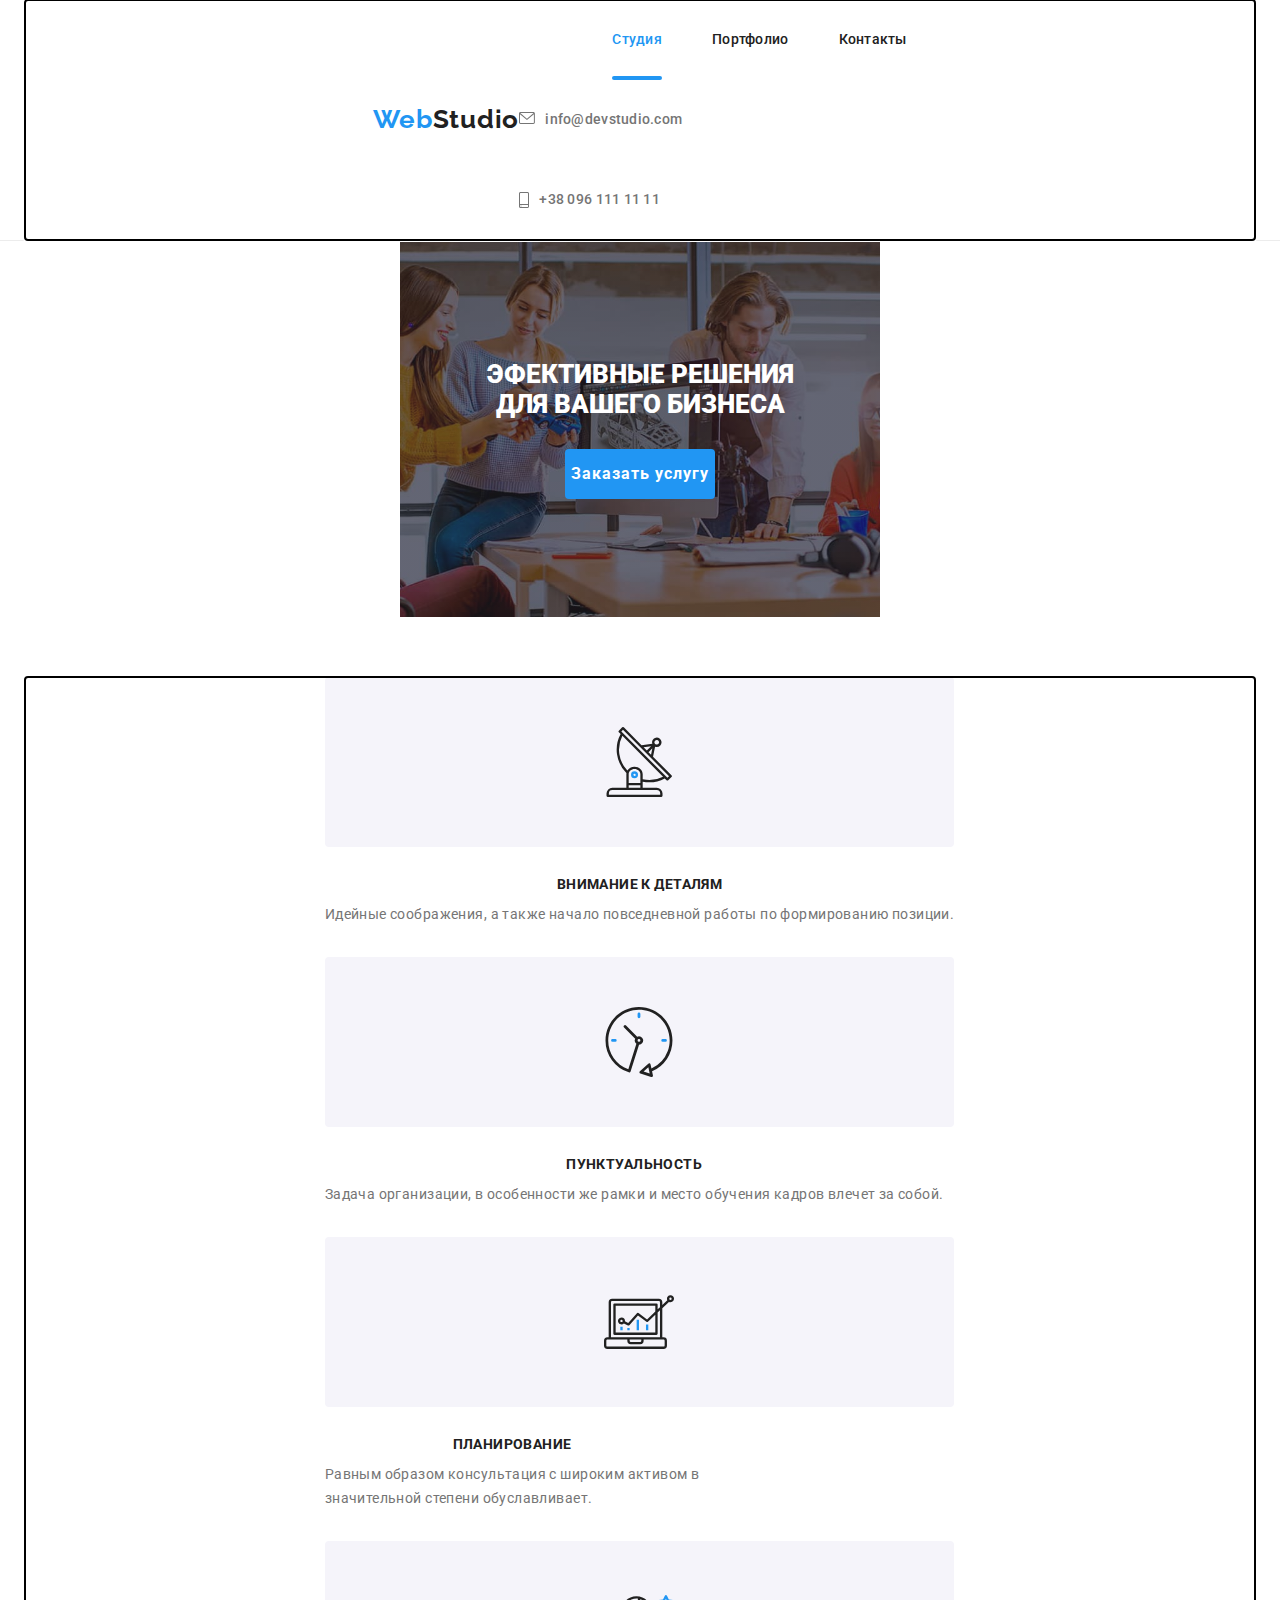
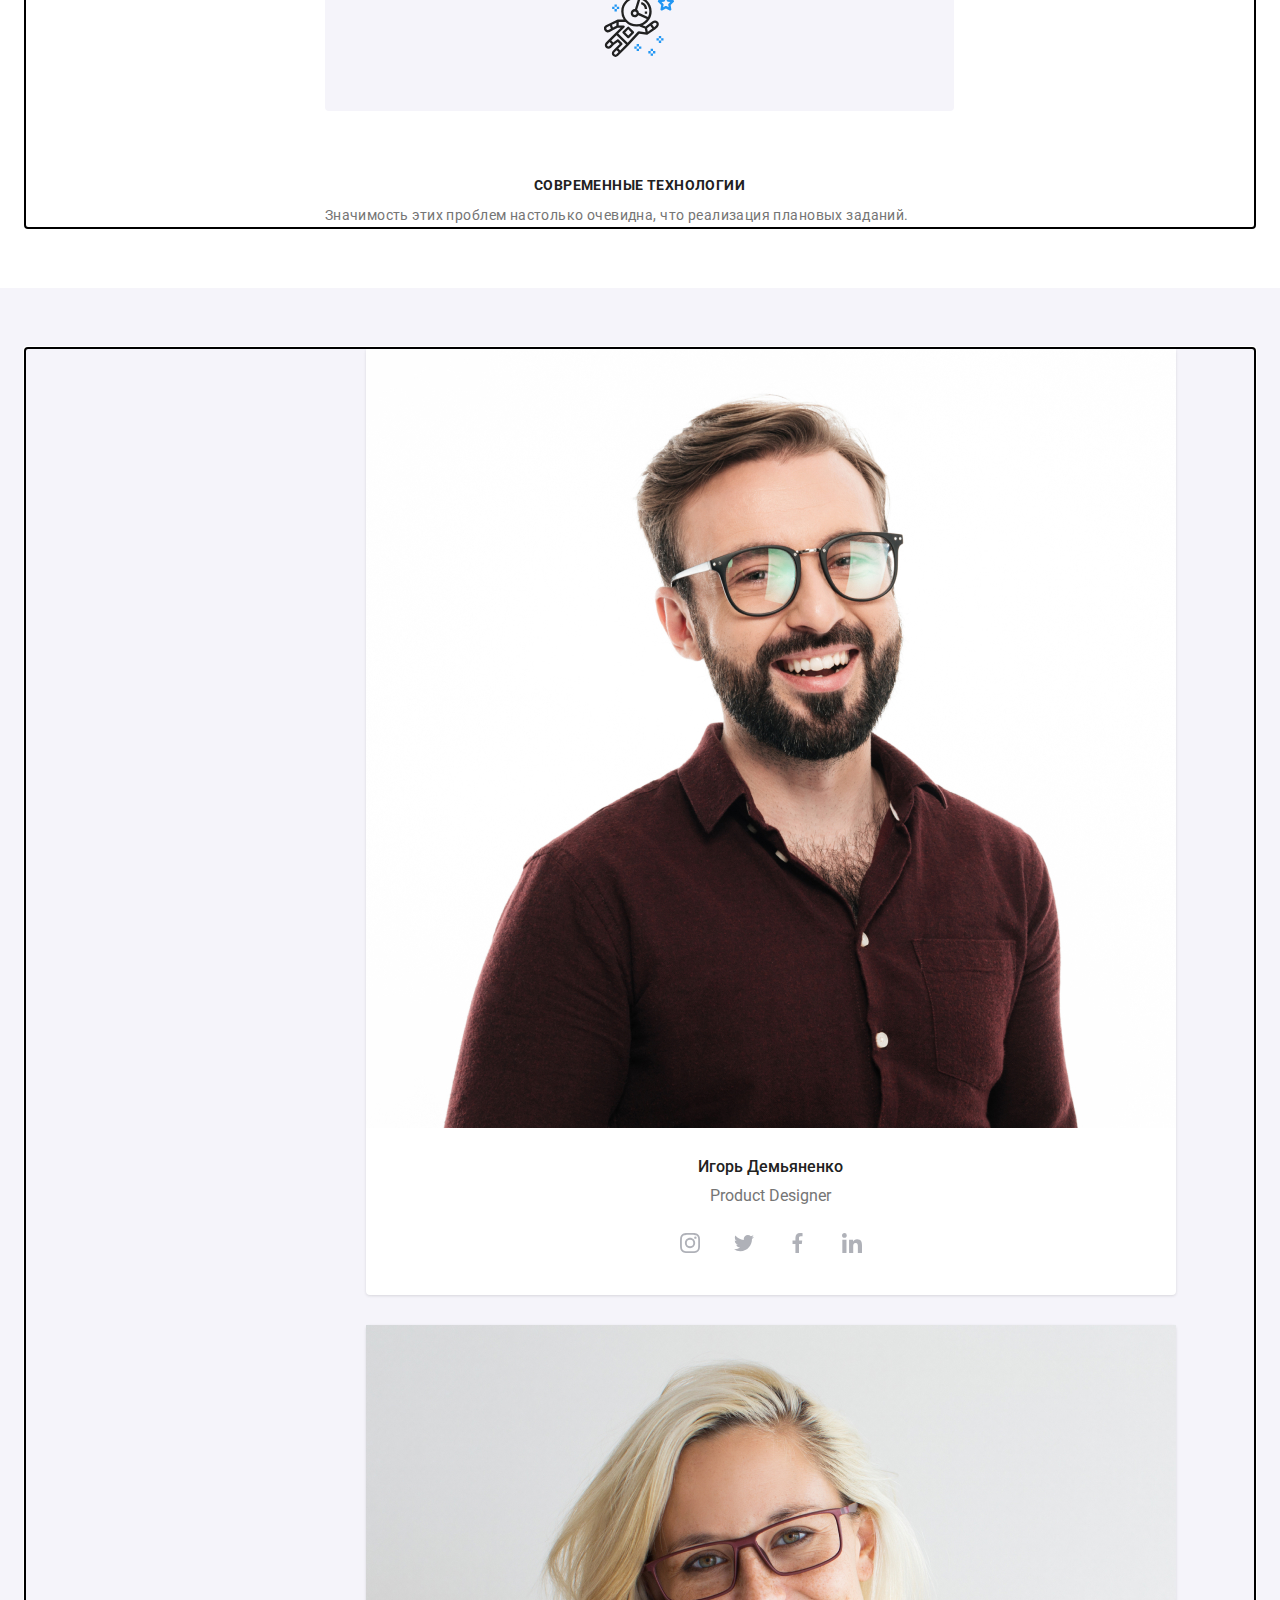
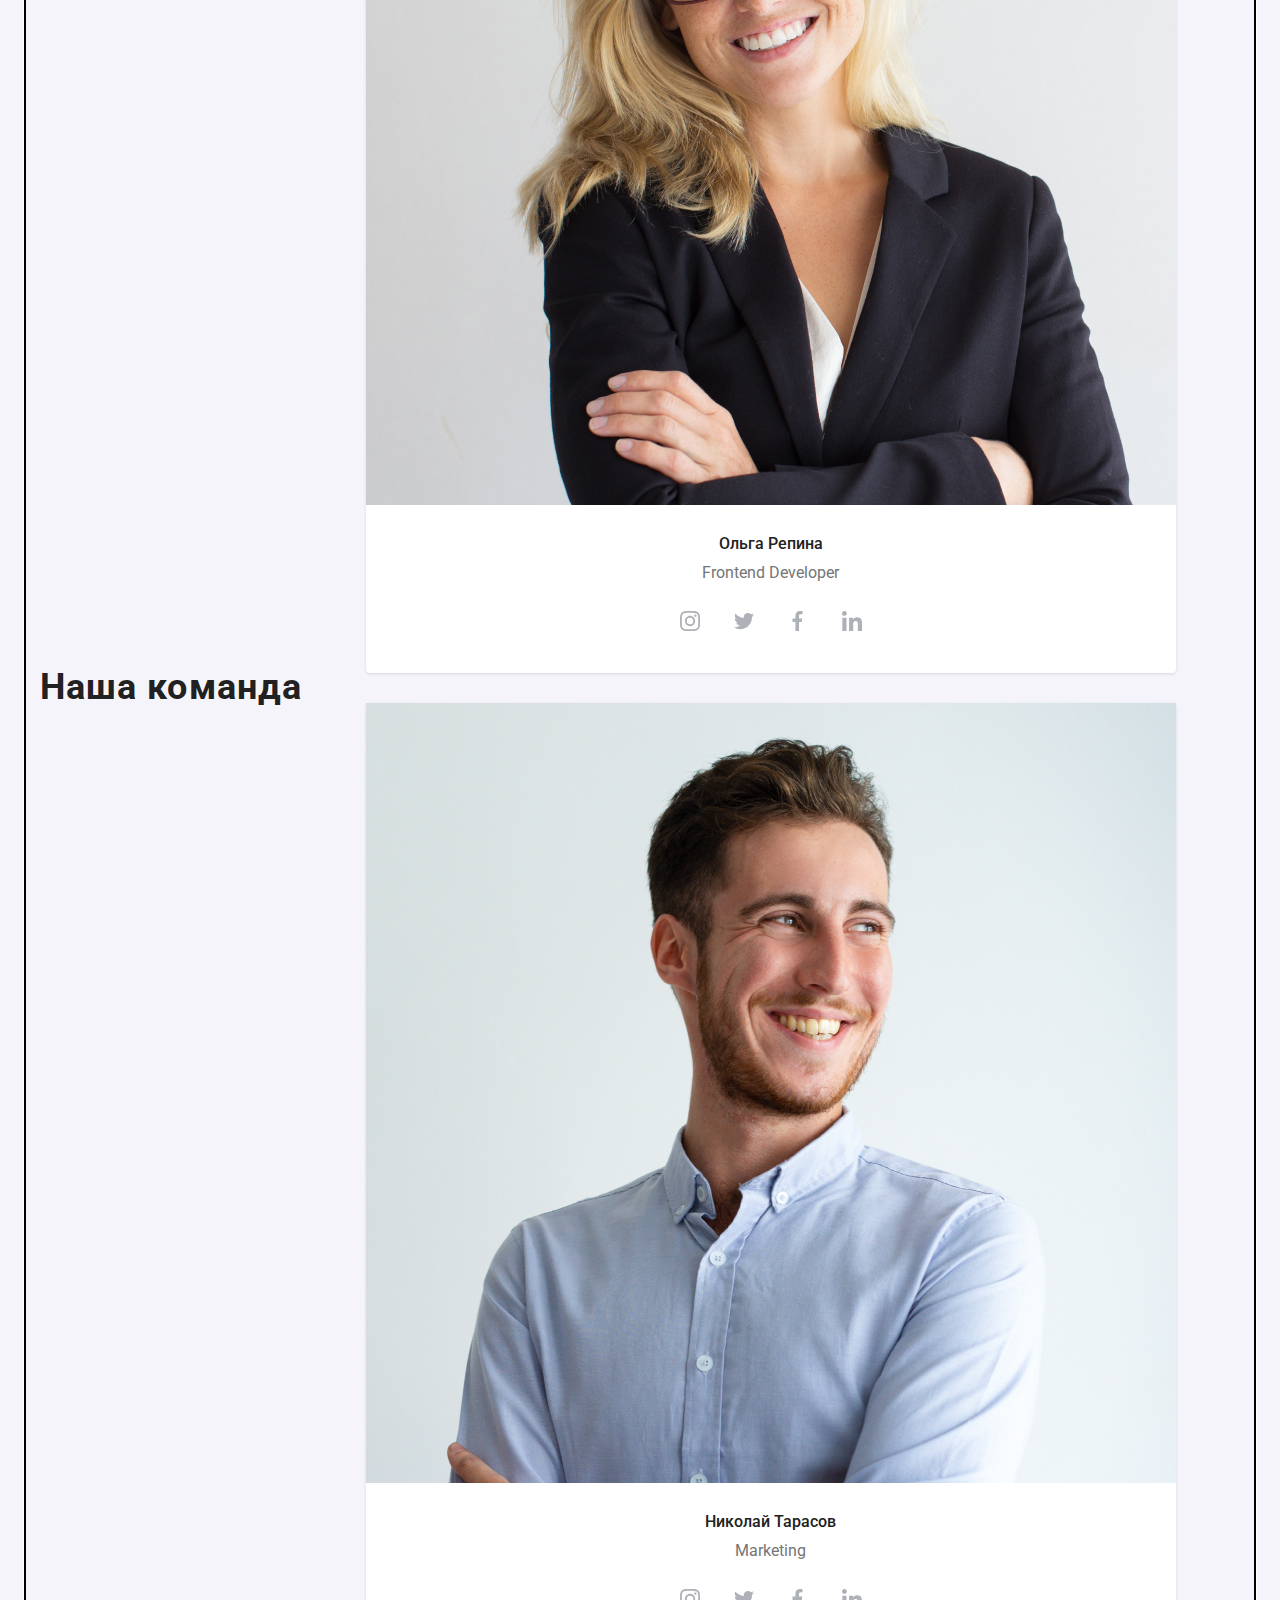
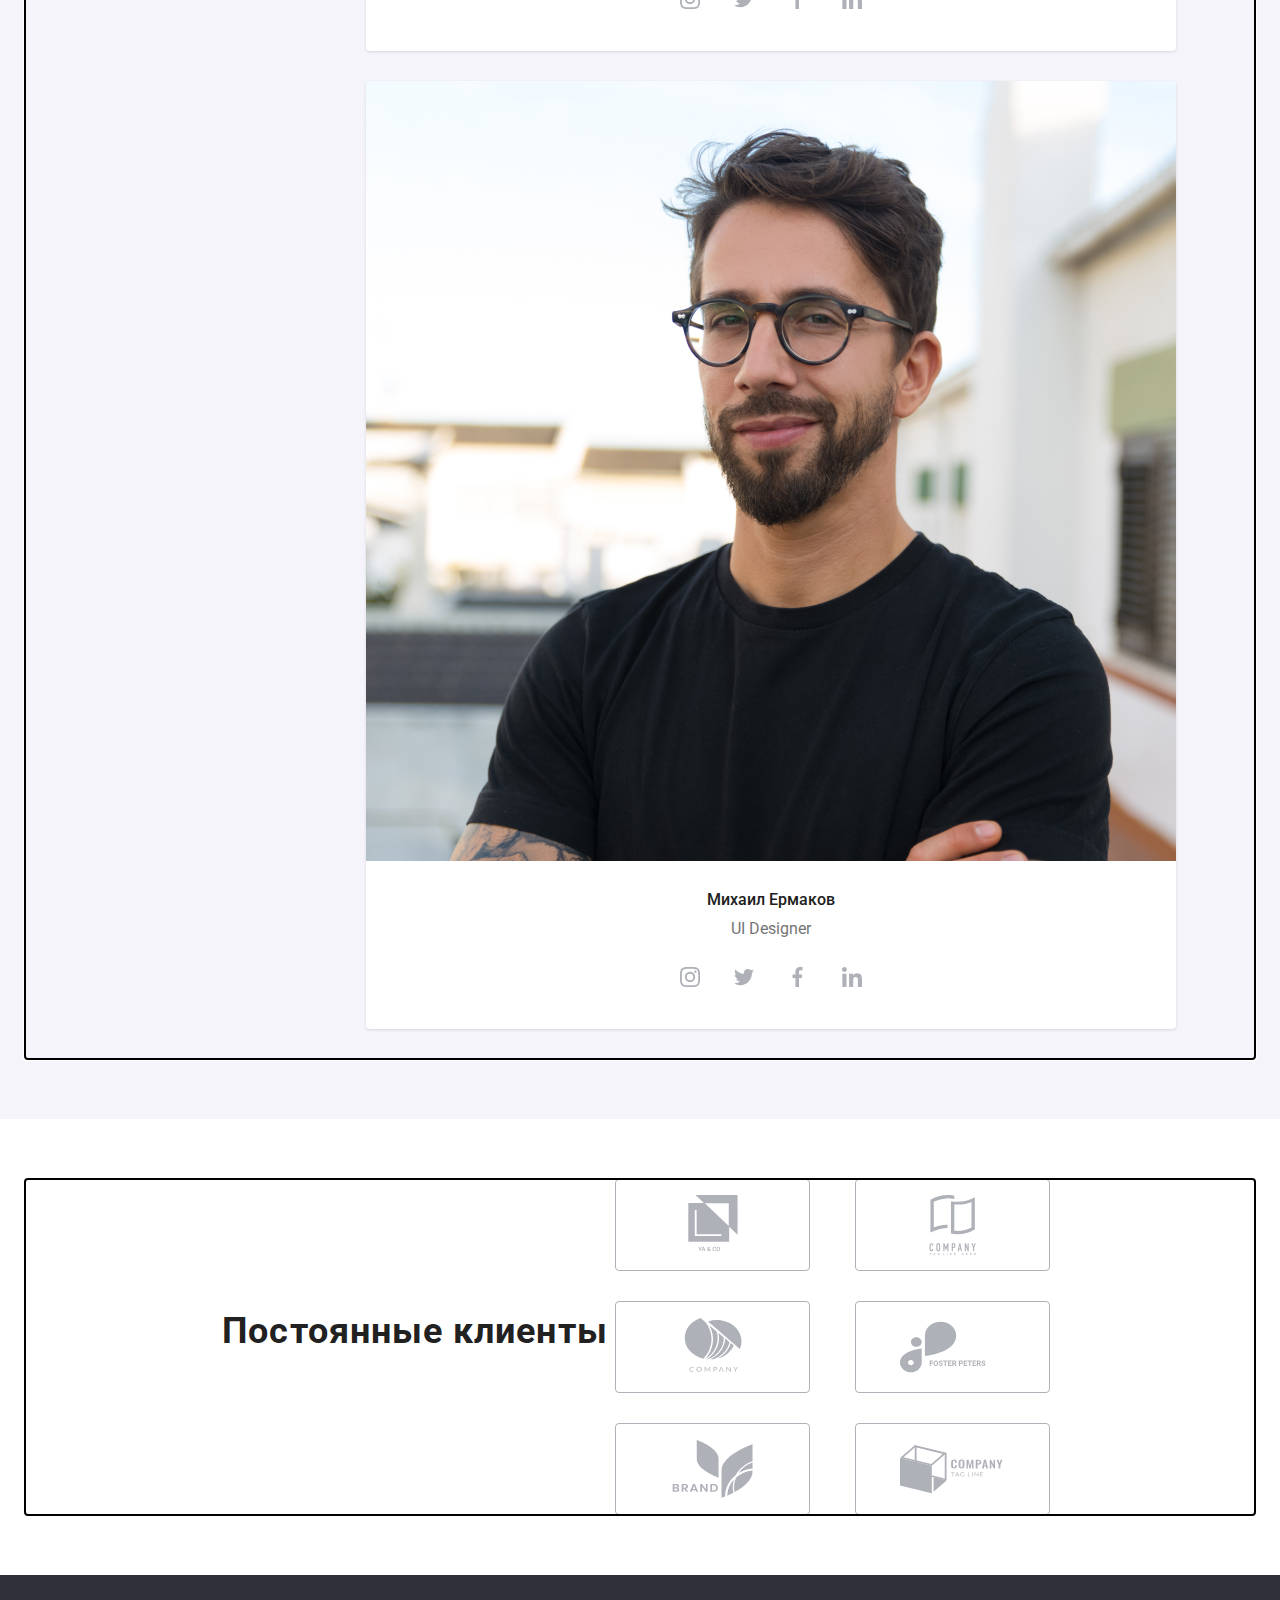
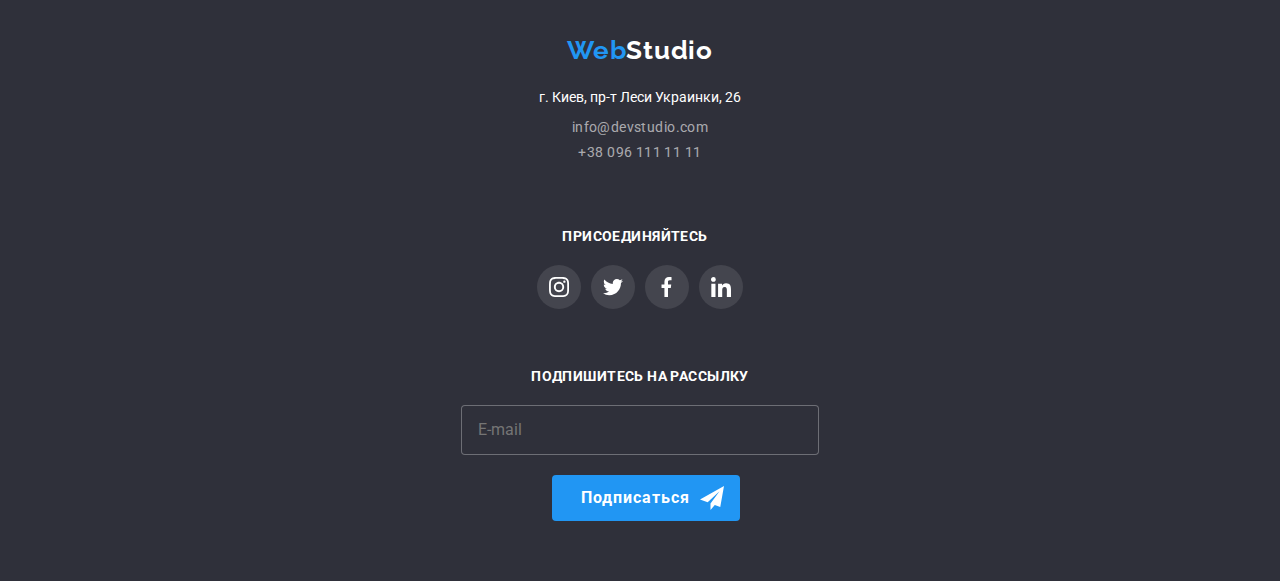
<file: index.html>
<!DOCTYPE html>
<html lang="ru">
<head>
    <meta charset="UTF-8">
    <meta http-equiv="X-UA-Compatible" content="IE=edge">
    <meta name="viewport" content="width=device-width, initial-scale=1.0">
    <title>Module 01</title>
<link rel="preconnect" href="https://fonts.googleapis.com">
<link rel="preconnect" href="https://fonts.gstatic.com" crossorigin>
<link href="https://fonts.googleapis.com/css2?family=Raleway:wght@700&family=Roboto:wght@400;500;700;900&display=swap"
    rel="stylesheet">
    <link rel="stylesheet" href="https://cdnjs.cloudflare.com/ajax/libs/modern-normalize/1.1.0/modern-normalize.min.css">
    <!-- <link rel="stylesheet" href="./css/styles.css"> -->
    <link rel="stylesheet" href="./css/main.min.css">
</head>

<body>
    <div class="header">
    <header class="headers" >
       
        <div class="container" >  
            <div class="headers--container-top">
            <a class="logo--color" href="./index.html"> <span class="logo"> Web</span>Studio</a>
                
                <button type="button" data-menu-button class="headers--nav-button ">
                    <svg width="40px" height="40px" aria-label="Переключатель мобильного меню">
                        <use class="icon-crose" href="./images/icons.svg#crose">
                        </use>
                        <use class="icon-menu" href="./images/icons.svg#menu">
                        </use>
                    </svg>
                </button>
        </div>

            
            <div data-menu class="headers--menu-container" >
                <nav class="headers--cont-position">

            <ul class="headers--menu">
                <li class="headers--menu-list"><a class="link--active" href="./index.html">Студия</a> </li>
                <li class="headers--menu-list"><a class="headers--link" href="./portfolio.html">Портфолио</a> </li>
                <li class="headers--menu-list"><a class="headers--link" href="#">Контакты</a> </li>
            </ul>
             
            </nav>
            <ul class="contacts">
                <li class="contacts--list"> <a class="contact--mail" href="mailto:info@devstudio.com;">
                        <svg width="16px" height="12px" class="icon--mail">
                            <use href="./images/icons.svg#mail"></use>
                        </svg>info@devstudio.com</a></li>
                <li class="contacts--list">
                    <a class="contact--tel" href="tel:+380961111111;"><svg width="10px" height="16px" class="icon--tel">
                            <use href="./images/icons.svg#tel"></use>
                        </svg>+38 096 111 11 11</a>
                </li>
            </ul>
            
           </div>
            
    </div>
    </header>
<main>
                               <!-- Герой -->
<Section class="section--hero">
    <div class="hero--container">
    <h1 class="hero--title">ЭФЕКТИВНЫЕ РЕШЕНИЯ <br> ДЛЯ ВАШЕГО БИЗНЕСА</h1>
    <button class="hero--button" type="button" data-modal-open>Заказать услугу</button>
    </div>
   
</Section>
<!-- Преимущества -->
<section class="section ">


    <div class="container">  
    <h2 class="benefits--title" >Преимущества</h2>
    <ul class="benefits--list">

         <li class="benefits--card">
            <div class="benefits--icon"> <svg width="70px" height="70px">
                <use href="./images/icons.svg#antena"></use>
            </svg></div>

            <div class="benefits--card-position">
                <h3 class="benefits--card-title" >Внимание к деталям</h3>

                <p class="benefits--card-description" >Идейные соображения, а также начало повседневной работы по формированию позиции.</p>

            </div>
        </li>
         <li class="benefits--card">
            <div class="benefits--icon"> <svg width="70px" height="70px">
                    <use href="./images/icons.svg#clock"></use>
                </svg></div>
                
<div class="benefits--card-position">
    <h3 class="benefits--card-title">Пунктуальность</h3>

    <p class="benefits--card-description">Задача организации, в особенности же рамки и место обучения кадров влечет за собой.</p>

</div>
                        
               
         </li>
         <li class="benefits--card"><div class="benefits--icon"> <svg width="70px" height="70px" >
                <use href="./images/icons.svg#diagram"></use>
            </svg></div>
           <div class="benefits--card-position">

               <h3 class="benefits--card-title" >Планирование</h3>
               <p class="benefits--card-description" >Равным образом консультация с широким активом в <br> значительной степени обуславливает.</p>
            </div> 
            
            </li>


         <li class="benefits--card"><div class="benefits--icon"> <svg width="70px" height="70px" >
                <use href="./images/icons.svg#astronaut"></use>
            </svg></div>
            <div class="benefits--card-position"></div>
                <h3 class="benefits--card-title" >Современные технологии</h3>
                <p class="benefits--card-description" >Значимость этих проблем настолько очевидна, что реализация плановых заданий.</p>
            </li>
     

    </ul>
    </div>
</section>
<!-- Чем мы занимаемся -->

<section class="section none ">
    <div class="work container">
    <h2 class="work--title" >Чем мы занимаемся</h2>
    <ul class="work--list" >
    <li class="work--card" ><img  src="./images/img.jpg" alt="Разработка сайтов" width="370px">
    <div class="work--alt">
<p class="work--description" > ДЕСКТОПНЫЕ ПРИЛОЖЕНИЯ
</p>
    </div>
    </li>
     <li class="work--card" > <img  src="./images/box-2.jpg" alt="Разработка мобильных приложений" width="370px">
    <div class="work--alt">
<p class="work--description" >  МОБИЛЬНЫЕ ПРИЛОЖЕНИЯ</p>
    </div>
    </li>
    <li class="work--card" > <img src="./images/box-3.jpg" alt="Дизайн" width="370px" height="294px">
    <div class="work--alt">
        <p class="work--description" > ДИЗАЙНЕРСКИЕ РЕШЕНИЯ </p>
    </div>
    </li>
    </ul>
    </div>
</section>
<!-- Наша команда -->
<Section class="section--team">

    <div class="team container" >

    <h2 class="team--title" >Наша команда</h2>

    <ul class="team--list">
        
                        <!-- Игорь Демьяненко -->

        <li class="team--item" >
            <img src="./images/img0.jpg" alt="Фото">
           <div class="team--pedestal">
            <h3 class="team--pedestal-title" >Игорь Демьяненко</h3>
        <p class="team--pedestal-description"  lang="en"> Product Designer</p>


        <ul class="social--network-set">
            <li class="social--network-card" ><a class="social--network-icon" href="#">
                    <svg width="20px" height="20px" class="social--network">
                        <use href="./images/icons.svg#instagram"></use>
                    </svg>
                </a></li>
            <li class="social--network-card" ><a class="social--network-icon" href="#">
                    <svg width="20px" height="20px" class="social--network">
                        <use href="./images/icons.svg#twitter"></use>
                    </svg>
                </a></li>
            <li class="social--network-card" ><a class="social--network-icon" href="#">
                    <svg width="20px" height="20px" class="social--network">
                        <use href="./images/icons.svg#facebook"></use>
                    </svg>
                </a></li>
            <li class="social--network-card" ><a class="social--network-icon" href="#">
                    <svg width="20px" height="20px" class="social--network">
                        <use href="./images/icons.svg#linkedin"></use>
                    </svg>
                </a></li>
        </ul>
        </div>
    </li>

                                <!-- Ольга Репина -->

        <li class="team--item" ><img src="./images/img(1).jpg" alt="Фото">
           <div class="team--pedestal">
            <h3 class="team--pedestal-title" >Ольга Репина</h3>
        <P  class="team--pedestal-description" lang="en"> Frontend Developer</P>


    <ul class="social--network-set">
        <li class="social--network-card" ><a class="social--network-icon" href="#">
                <svg width="20px" height="20px" class="social--network">
                    <use href="./images/icons.svg#instagram"></use>
                </svg>
            </a></li>
        <li class="social--network-card" ><a class="social--network-icon" href="#">
                <svg width="20px" height="20" class="social--network">
                    <use href="./images/icons.svg#twitter"></use>
                </svg>
            </a></li>
        <li class="social--network-card" ><a class="social--network-icon" href="#">
                <svg width="20px" height="20px" class="social--network">
                    <use href="./images/icons.svg#facebook"></use>
                </svg>
            </a></li>
        <li class="social--network-card" ><a class="social--network-icon" href="#">
                <svg width="20px" height="20px" class="social--network">
                    <use href="./images/icons.svg#linkedin"></use>
                </svg>
            </a></li>
    </ul>
        </div>
    </li>

                            <!-- Николай Тарасов -->

        <li class="team--item" ><img src="./images/img(2).jpg" alt="Фото" >
            <div class="team--pedestal">
            <h3 class="team--pedestal-title" >Николай Тарасов</h3>
        <p class="team--pedestal-description"  lang="en"> Marketing</p>
        <ul class="social--network-set">
            <li class="social--network-card" ><a class="social--network-icon" href="#">
                    <svg width="20px" height="20px" class="social--network">
                        <use href="./images/icons.svg#instagram" ></use>
                    </svg>
                </a></li>
            <li class="social--network-card" ><a class="social--network-icon" href="#">
                    <svg width="20px" height="20" class="social--network">
                        <use href="./images/icons.svg#twitter" ></use>
                    </svg>
                </a></li>
            <li class="social--network-card" ><a class="social--network-icon" href="#">
                    <svg width="20px" height="20px" class="social--network">
                        <use href="./images/icons.svg#facebook" ></use>
                    </svg>
                </a></li>
            <li class="social--network-card" ><a class="social--network-icon" href="#">
                    <svg  width="20px" height="20px" class="social--network">
                        <use href="./images/icons.svg#linkedin"></use>
                    </svg>
                </a></li>
        </ul>
        </div>
    </li>
                                 <!-- Михаил Ермаков -->

        <li class="team--item" ><img src="./images/img(3).jpg" alt="Фото">
           <div class="team--pedestal">
            <h3 class="team--pedestal-title" >Михаил Ермаков</h3>
        <p class="team--pedestal-description"  lang="en"> UI Designer</p>
        <ul class="social--network-set">
            <li class="social--network-card" ><a class="social--network-icon" href="#">
                    <svg width="20px" height="20px" class="social--network">
                        <use href="./images/icons.svg#instagram"></use>
                    </svg>
                </a></li>
            <li class="social--network-card" ><a class="social--network-icon" href="#">
                    <svg width="20px" height="20px" class="social--network">
                        <use href="./images/icons.svg#twitter"></use>
                    </svg>
                </a></li>
            <li class="social--network-card" ><a class="social--network-icon" href="#">
                    <svg width="20px" height="20px" class="social--network">
                        <use href="./images/icons.svg#facebook"></use>
                    </svg>
                </a></li>
            <li class="social--network-card" ><a class="social--network-icon" href="#">
                    <svg width="20px" height="20px" class="social--network">
                        <use href="./images/icons.svg#linkedin"></use>
                    </svg>
                </a></li>
        </ul>
        </div>
        </li>

    </ul> 
    </div>
</Section>
                                        <!-- ПОСТОЯННЫЕ КЛИЕНТЫ -->
<section class="section  client">
    
    <div class="container">
    <h2 class="client--title"> Постоянные клиенты</h2>
    <ul class="client--label-lists">
        <li class="client--label-card"><a  class="client--label-link" href="#" ><svg class="client--label-icon" width="106px" height="60px">
            <use href="./images/icons.svg#group-1" ></use>
        </svg></a></li>


        <li class="client--label-card"><a  class="client--label-link" href="#"  ><svg class="client--label-icon" width="106px" height="60px">
            <use  href="./images/icons.svg#group-2" ></use>
        </svg></a></li>

<li class="client--label-card"><a  class="client--label-link" href="#" ><svg class="client--label-icon" width="106px" height="60px">
            <use  href="./images/icons.svg#group-3" ></use>
        </svg></a></li>


        <li class="client--label-card"><a  class="client--label-link" href="#"><svg class="client--label-icon" width="106px" height="60px">
                    <use href="./images/icons.svg#group-4 "></use>
                </svg></a></li>


        <li class="client--label-card"><a  class="client--label-link" href="#" ><svg class="client--label-icon" width="106px" height="60px">
                    <use href="./images/icons.svg#group-5 "></use>
                </svg></a></li>


        <li class="client--label-card"><a  class="client--label-link" href="#" ><svg class="client--label-icon" width="106px" height="60px">
                    <use href="./images/icons.svg#group-6"></use>
                </svg></a></li>
        </svg></a></li>
    </ul>
    </div>
</section>
</main>
<footer class="footer">
    <div class="footer--content">
        <div class="footer--nav" >
    <a class="footer--logo-color" href="./index.html"> <span class="logo"> Web</span>Studio</a>
    <address  class="footer-address" >
        <p class="footer--location">г. Киев, пр-т Леси Украинки, 26</p>
        <ul class="footer--contact-list">
            <li class="footer--contact-card" > <a class="footer--contact-link" href="mailto:info@devstudio.com;">info@devstudio.com</a></li>
            <li class="footer--contact-card" > <a class="footer--contact-link" href="tel:+380961111111;">+38 096 111 11 11</a></li>
        </ul>
    </address>
    </div>

    <div class="footer--network-set">
        <h2 class="footer--network-title" >ПРИСОЕДИНЯЙТЕСЬ</h2>
        <ul class="icon-list-footer">
            <li class="footer--network-card" ><a class="footer--network-icon" href="#">
                    <svg width="20px" height="20px" class="network-footer">
                        <use href="./images/icons.svg#instagram" ></use>
                    </svg>
                </a></li>
            <li class="footer--network-card" ><a class="footer--network-icon" href="#">
                    <svg width="20" height="20" class="network-footer">
                        <use href="./images/icons.svg#twitter"></use>
                    </svg>
                </a></li>
            <li class="footer--network-card" ><a class="footer--network-icon" href="#">
                    <svg width="20px" height="20px" class="network-footer">
                        <use href="./images/icons.svg#facebook" ></use>
                    </svg>
                </a></li>
            <li class="footer--network-card" ><a class="footer--network-icon" href="#">
                    <svg width="20px" height="20px" class="network-footer">
                        <use href="./images/icons.svg#linkedin" ></use>
                    </svg>
                </a></li>
        </ul>
    </div>
    <div class="footer--form">
        <h2 class="footer--form-title" >ПОДПИШИТЕСЬ НА РАССЫЛКУ</h2>
            <form class="footer--mail" name="footer--mail" autocomplete="on">
                <label for="email">
                    <input class="footer--form-input" type="email" name="email" id="email" placeholder="E-mail">
                </label>
        <button  class="footer--form-button" type="submit">Подписаться <svg class="send-svg" width="24" height="24">
            <use href="./images/icons.svg#send" ></use>
        </svg></button>
            </form>
        </div>
  
  </div>
</footer>
</div>
<div class="backdrop is-hidden" data-modal>
    <div class="modal">
    <button class="modal-close"data-modal-close> <svg class="modal-close-svg" width="30px" height="30px" class="close">
        <use  href="./images/icons.svg#close"></use>
    </svg></button>

    <form class="modal--form" autocomplete="on">
        <div class="modal--titile"><b class="modal--titile-description" >Оставьте свои данные, мы вам перезвоним</b></div>
        
       <div class="form--fild">
           <input class="modal--input" type="text"name="name" id="name"  >
           <label  class="modal--label" for="name">Имя</label>
     <svg class="modal--svg"  width="18px" height="18px">
        <use href="./images/icons.svg#name" ></use>
     </svg>
        </div>
            <div class="form--fild">
                <input class="modal--input" type="tel" name="tel" id="tel" >

                <label class="modal--label"  for="tel">Телефон </label>

                <svg class="modal--svg"  width="18px" height="18px">
                    <use href="./images/icons.svg#tel-modal" ></use>
                </svg>
            </div>
       <div class="form--fild">

           <input class="modal--input" type="email" name="email" id="email" >
           <label class="modal--label"  for="email">Почта</label>
           <svg class="modal--svg" width="18px" height="18px">
            <use href="./images/icons.svg#email-modal" ></use>
        </svg>
       </div>
        <div class="form--fild">
            <label class="modal--label"  for="coment"> Коментарий</label>
            <textarea class="input--tetxterea"  name="coment" id="coment"  rows="10"  placeholder="Введите текст" ></textarea>
            
        </div>
       
        
        <div class="form--fild">
            <label class="checkbox--label"  for="checkbox">
                <input class="modal-checkbox" type="checkbox" name="checkbox" id="checkbox">
    
          <span class="checkbox" > </span>
      

        Соглашаюсь с рассылкой и принимаю<a class="checkbox--link" href="#">Условия договора</a>
     </label>
    </div>
        <div class="form--button">
            <button class="modal--button" type="submit">Отправить</button>
        </div>
    </div>
        
        
    </form>
</div>
</div>
<script src="js/modal.js"></script>
<script src="js/menu.js" ></script>
</body>

</html>
</file>
<file: css/styles.css>
:root{
    --primary-text-color:rgba(117, 117, 117, 1);
    --title-text-color:rgba(33, 33, 33, 1);
    --accent-text-color:rgba(33, 150, 243, 1);  
--color-contacts-futter:rgba(255, 255, 255, 0.6);
    --background-color:#fff ;
    --outline-color:rgba(236, 236, 236, 1);
}
/* body {
    font-family: "Roboto", sans-serif;
    font-style: normal;
    font-weight: 400;
    font-size: 16px;
    line-height: 1.5;
    background-color: var(--background-color);
}

h1,
h2,
h3,
p,
ul {
    margin: 0px;
    padding-left: 0px;
}

img {
    display: block;
    max-width: 100%;
    height: auto;
} */


/* .section{
    height: auto;
    padding:94px 0px;
}
.section:nth-child(3){
    padding-top:0px;
    padding-bottom: 94px;

} */



/* header */






/* .headers{
    border-bottom: 1px solid rgba(236, 236, 236, 1);
    background-color: var(--background-color);
} */



/* .headers--container{
  display:flex;
align-items: center;
width: 1200px;
padding-left: 15px;
padding-right: 15px;
margin: 0 auto;
} */


/* 
  
}  */


/* .logo--color{
    color: var(--title-text-color);
    font-family: 'Raleway';
    font-style: normal;
    font-weight: 700;
    font-size: 26px;
    line-height: 1.19;
    text-decoration: none;
    letter-spacing: 0.03em;
    display: flex;
  padding-top: 24px;
  padding-bottom: 25px;
} 
.logo--color:focus{
    color: var(--title-text-color);
    background-color: #fff;
} */

/* .headers--menu{
    display: flex;
margin-left: 93px;
margin-right: 0px;
padding-left: 0px;


}
.headers--menu-list{
    list-style: none;
display:flex;
margin-right: 50px;

}
.headers--menu-list:last-child{
    margin-right: 0px;

} */




  
/* 
 .link--active{
     position: relative;
     color:var(--accent-text-color);
    font-family: 'Roboto';
    font-style: normal;
    font-weight: 500;
    font-size: 14px;
    line-height: 1.14;
    letter-spacing: 0.02em;
    text-decoration: none;
    padding: 32px 0px;
    display:block;}

         .link--active::after{
             content: "";
             position: absolute;

             width: 100%;
             height: 4px;
             left: 0px;
             bottom: 0px;
             background-color: var(--accent-text-color);
             border-radius: 2px;
         }

    .link--active:focus{
        color: var(--accent-text-color);
        background-color: #fff;
    }

    */
/* 
.headers--cont-position{
    display: flex;
    margin: 0px;
}
.contacts{
display: flex;
padding: 0px;
margin-left:auto;
align-items: center;


}

.contacts--list{
    list-style: none;
    display: flex;
}
  


.contact--mail{
font-family: 'Roboto';
font-style: normal;
font-weight: 500;
font-size: 14px;
line-height: 1.14;
letter-spacing: 0.02em;

text-decoration: none;
margin-right:50px;
padding: 32px 0px;
display: flex;
color:#757575;
transition: color 250ms cubic-bezier(0.4, 0, 0.2, 1);
}


.contact--mail:hover,.contact--mail:focus  {

    color: var(--accent-text-color);
}
.icon--mail{
    margin-right: 10px;
    fill:currentColor;

}

.contact--tel {
    font-family: 'Roboto';
    font-style: normal;
    font-weight: 500;
    font-size: 14px;
    line-height: 1.14;
    letter-spacing: 0.02em;
    text-decoration: none;

    display: flex;
    padding: 32px 0px;

    color: #757575;
    transition: color 250ms cubic-bezier(0.4, 0, 0.2, 1);
}

.contact--tel:hover,
.contact--tel:focus{
    color: var(--accent-text-color);
}
.icon--tel{
margin-right: 10px;
fill:currentColor;

} */




/* hero */
/* .section--hero{
    
    max-width: 1600px;
    margin-left: auto;
    margin-right: auto;
   


background-color:rgba(47, 48, 58, 1);
background-image: linear-gradient(to left,rgba(47, 48, 58, 0.4)
,rgba(47, 48, 58, 0.4) ),
url(../images/hero-bgr.jpg);
background-repeat: no-repeat;
background-position: center;
background-size: cover;
} 


.hero--container{
width: 1200px;
padding-left: 15px;
padding-right: 15px;
margin: 0 auto;
padding: 200px 0px;
    text-align: center;

}
.hero--title{
font-family: 'Roboto';
font-style: normal;
font-weight: 900;
font-size: 44px;
line-height: 1.36;
color: var(--background-color);
margin-bottom: 30px;
}
.hero--button{
font-family: 'Roboto';
font-style: normal;
font-weight: 700;
font-size: 16px;
line-height: 1.88;
text-align: center;
letter-spacing: 0.06em;

cursor: pointer;

color: var(--background-color);
background-color: var(--accent-text-color);

width: 200px;
height: 50px;
border-radius: 4px;
border: none;

} */


/* benefits */
/* .benefits--container{

width: 1200px;
height: auto;
padding-left: 15px;
padding-right: 15px;
margin: 0 auto;
}
.benefits--title {
    width: 1px;
    height: 1px;
    margin: -1px;
    border: 0;
    padding: 0;
    white-space: nowrap;
    clip-path: inset(100%);
    clip: rect(0 0 0 0);
    overflow: hidden;
}

.benefits--list{
    display: flex;
    padding-left: 0px;
}
.benefits--card:last-child{
    margin-right: 0px;
}

.benefits--icon{
    display: flex;
    align-items: center;
    justify-content: center;
    width: 270px;
    height: 120px;
    background-color: rgba(245, 244, 250, 1);
    border-radius: 4px;
    margin-bottom: 30px;


}

.benefits--card {
    list-style: none;
    margin-right: 30px;
    
    
}

.benefits--card-title{
font-family: 'Roboto';
font-style: normal;
font-weight: 700;
font-size: 14px;
line-height: 1.14;
letter-spacing: 0.03em;
text-transform: uppercase;
color: var(--title-text-color);
margin-bottom: 10px;

}
.benefits--card-description {
font-family: 'Roboto';
font-style: normal;
font-weight: 400;
font-size: 14px;
line-height: 1.71;
letter-spacing: 0.03em;
color: var(--primary-text-color);

} */

 /* My work */
/* .work--container{
    width: 1200px;
    padding-left: 15px;
    padding-right: 15px;
    margin: 0 auto;

}
 .work--title{
    font-family: 'Roboto';
    font-style: normal;
    font-weight: 700;
    font-size: 36px;
    line-height: 1.16;
    text-align: center;
    letter-spacing: 0.03em;

    margin-bottom: 50px;
    color: var(--title-text-color);
 }
 .work--list{
     list-style:none;
     display:flex;
     padding-left: 0px;
     
 }
 .work--card{
     margin-right: 30px;
     position:relative;
 }
 .work--card:last-child{
     margin-right: 0px;
 }


 .work--alt{
     position: absolute;
     width:100%;
     height: 70px;
     padding: 24px;
     
     transform: translate(0%, -100%);
     
     background-color:rgba(47, 48, 58, 0.8);
 }
 .work--description{
     
    font-family: 'Roboto';
    font-style: normal;
    font-weight: 700;
    font-size: 14px;
    line-height: 1.14;
    text-align: center;
    letter-spacing: 0.03em;
    text-align: center;

    color: var(--background-color);
 } */
/* My-Team */
/* .section--team{
background-color: #F5F4FA;
padding: 94px 0px;
}
.team--container{
margin: 0 auto;
    width: 1200px;
    padding-left: 15px;
    padding-right: 15px;
}
.team--title{
    color: var(--title-text-color);

    font-family: 'Roboto';
    font-style: normal;
    font-weight: 700;
    font-size: 36px;
    line-height: 1.16;
    text-align: center;
    letter-spacing: 0.03em;

    margin-bottom: 50px;
}
.team--list{padding-left: 0px;
    display: flex;
    text-align: center;
}


.team--item{
    list-style: none;
    background-color:var(--background-color);

height: auto;
width: 270px;
border-radius:4px;
margin-right: 30px;

box-shadow: 0px 2px 1px 0px rgba(0, 0, 0, 0.2);
box-shadow: 0px 1px 1px 0px rgba(0, 0, 0, 0.14);
box-shadow: 0px 1px 3px 0px rgba(0, 0, 0, 0.12);

}
.team--item:last-child{
    margin-right: 0px;
}
.team--pedestal{
padding-top:  30px;
padding-bottom: 30px; 
}


.team--pedestal-title{
    color: var(--title-text-color);
    font-family: 'Roboto';
    font-style: normal;
    font-weight: 500;
    font-size: 16px;
    line-height: 1.18;
    margin-bottom: 10px;
    
}
 .team--pedestal-description{
     color: var(--primary-text-color);
    font-family: 'Roboto';
    font-style: normal;
    font-weight: 400;
    font-size: 16px;
    line-height: 1.18;
    margin-bottom: 16px;
 }





 .social--network-set{
     display: flex;
     margin-left: 32px;
     margin-left: 32px;
 }

.social--network-card{
    list-style: none;
display: inline-block;
margin-right: 10px;
}
.social--network-card:last-child{
    margin-right: 0px;
}

.social--network-icon{
  display: flex;
  align-items: center;
  justify-content: center;

    width: 44px;
        height: 44px;
    border-radius:50%;

    color: rgba(175, 177, 184, 1);

    transition:color 250ms cubic-bezier(0.4, 0, 0.2, 1),background-color 250ms cubic-bezier(0.4, 0, 0.2, 1);
}

.social--network-icon:hover,.social--network-icon:focus {
    color: #fff;
    background-color:var(--accent-text-color);
}

.social--network{
    fill:currentColor;
}
.social--network:focus,.social--network:hover {
    fill: currentColor;
}
 */



/* Клиенты */
/* .clients{
    padding-top: 94px;
    padding-bottom: 94px;
}
.client--title { 
    color:var(--title-text-color);
    text-align: center;
    font-family: 'Roboto';
        font-style: normal;
        font-weight: 700;
        font-size: 36px;
        line-height: 1.16;
        text-align: center;
        letter-spacing: 0.03em;
        margin-bottom: 50px;

       
}




.client--label-lists{
    display:flex;
    height: auto;
    margin-right: auto;
    margin-left: auto;
}
.client--label-card{
    display: inline-block;
    list-style: none;
    
    margin-right: 30px;
}
.client--label-card:last-child{
    margin-right: 0px;
}

.client--label-link{
    display:flex;
    align-items: center;
    justify-content: center;
    width: 170px;
    height: 92px;
    color:rgba(175, 177, 184, 1) ;
    border: 1px solid rgba(175, 177, 184, 1);
        border-radius: 4px;

transition: color 250ms cubic-bezier(0.4, 0, 0.2, 1)
,border-color 250ms cubic-bezier(0.4, 0, 0.2, 1)
,fill 250ms cubic-bezier(0.4, 0, 0.2, 1) ;
}

.client--label-link:focus,
.client--label-link:hover {
    color: var(--accent-text-color);
    border-color: var(--accent-text-color);

}

.client--label-icon{
    fill:currentColor;

} */

                  /* footer */

/* .footer{
    background-color: #2F303A;
    padding-top: 60px;
        padding-bottom: 60px;
} 

.footer--content{
    width: 1200px;
    padding-left: 15px;
        padding-right: 15px;
        display: flex;
        margin: 0 auto;
}

.footer--logo-color {
    color: var(--background-color);

    font-family: 'Raleway';
    font-style: normal;
    font-weight: 700;
    font-size: 26px;
    line-height: 1.19;
    text-decoration: none;
    letter-spacing: 0.03em;

}
.footer--logo-color:focus {
background-color:#2F303A;

}
.footer--location{
    color: var(--background-color);
font-family: 'Roboto';
font-style: normal;
font-size: 14px;
line-height: 1.71;
margin-top: 20px;
margin-bottom: 9px;
}
.footer--contact-list{
    list-style: none;
    padding-left: 0px;
}
.footer--contact-card{
margin-bottom: 9px;
}

.footer--contact-link {
    color: var(--color-contacts-futter);

    font-family: 'Roboto';
    font-style: normal;
    font-weight: 400;
    font-size: 14px;
    line-height: 1.17;
    letter-spacing: 0.03em;
    text-decoration: none;
    display:block;
    transition: color 250ms cubic-bezier(0.4, 0, 0.2, 1)

}

.footer--contact-link:hover,.footer--contact-link:focus { color: var(--accent-text-color);
}

.footer--network-set{

    margin-right: 93px;
    margin-left: 70px;
    list-style: none;


}
.icon-list-footer{
display: flex;
}
 
.footer--network-card {
    display:flex;
    flex-wrap: wrap;
width:auto;
height:auto;   
margin-right:10px;

	
}
.footer--network-card:last-child {
    margin-right: 0px;
}
.footer--network-title{
    color: #fff;
font-family: Roboto;
    font-weight: 700;
    font-size: 14px;
    line-height: 1.14;
    letter-spacing: 0.03em;
    text-align: left;
margin-right: 10px;
    margin-bottom: 20px;
}
.footer--network-icon{
display: flex;
    align-items: center;
    justify-content: center;
        width:44px ;
        height:44px ;
        border-radius: 50%;
        background-color:rgba(68, 69, 78, 1);
        transition: background-color 250ms cubic-bezier(0.4, 0, 0.2, 1)
        
        
} .footer--network-icon:hover {
     background-color: var(--accent-text-color);
 }

 .footer--network-icon:focus {
     background-color: var(--accent-text-color);
 }

.network-footer{
        fill:#fff;
}
.footer--form-title{
    color: #fff;
    font-family: Roboto;
        font-weight: 700;
        font-size: 14px;
        line-height: 1.14;
        letter-spacing: 0.03em;
        text-align: left;
    margin-right: 10px;
        margin-bottom: 20px;
 
}
.footer--mail{
    display:flex;
   
}
.footer--form-input{
color: rgba(255, 255, 255, 0.6);
}
.footer--form-button{
    font-family: 'Roboto';
font-style: normal;
font-weight: 700;
font-size: 16px;
line-height: 1.88px;
margin-left: 12px;


display: flex;
align-items: center;
text-align: center;
letter-spacing: 0.06em;
    /* width: 200px;
    height: 50px; */
    

 /* МОДАЛКА */
/* .backdrop{
    position: fixed;
        width: 100%;
        height: 100%;
        left: 0px;
        top: 0px;
        background-color: rgba(0, 0, 0, 0.2);
        transform:scaleX(1);
        transition: 250ms ease,visibility 250ms ease,opasity 250ms ease;
        
    
    }
    
    .is-hidden{
        visibility: hidden;
        opacity: 0;
        pointer-events:none;
        transform:scaleX(0);

    }
    
    
    .modal{
           
            position:absolute;
            padding-bottom: 40px;
            width: 528px;
           
            top: 50%;
            left: 50%;
            transform: translate(-50%, -50%);
            background-color: rgba(255, 255, 255, 1);
            border-radius: 4px;
            box-shadow: 0px 2px 1px 0px rgba(0, 0, 0, 0.2);

box-shadow: 0px 1px 1px 0px rgba(0, 0, 0, 0.14);

box-shadow: 0px 1px 3px 0px rgba(0, 0, 0, 0.12);
padding: 40px;

        
        }
    
    
    .modal-close{
        position:absolute;
        display: flex;
        align-items: center;
        justify-content: center;
        width: 30px;
        height: 30px;
        border-radius: 50%;
        background-color:rgba(255, 255, 255, 1) ;
        border: 1px solid #0000001A;
        top: 8px;
        right: 8px;
        cursor: pointer;
    
    }
.modal-close-svg:hover ,.modal-close-svg:focus{
    fill: var(--accent-text-color);
    transition: fill 250ms cubic-bezier(0.4, 0, 0.2, 1)
}


.modal--form{
    flex-direction: column;
  
}
.modal--titile{
    text-align: center;
    margin-bottom: 30px;
 

color: #212121;

}
.modal--titile-description {
    font-family: 'Roboto';
    font-style: normal;
    font-weight: 700;
    font-size: 20px;
    line-height: 23px;
    text-align: center;
    letter-spacing: 0.03em;
}
.form--fild{
    position: relative;

}

.form--fild:focus-within > .modal--svg{
    fill:var(--accent-text-color);
    transition: fill 250ms cubic-bezier(0.4, 0, 0.2, 1)
   
}
.form--fild:hover> .modal--svg{
    fill:var(--accent-text-color);
    transition: fill 250ms cubic-bezier(0.4, 0, 0.2, 1)
}
.modal--input{
margin-bottom: 34px;
width: 448px;
height: 40px;
border: 1px solid rgba(33, 33, 33, 0.2);
border-radius: 4px;
padding-left: 30px;

}
.modal--input:focus,.modal--input:hover {
    fill: var(--accent-text-color);
     border-color: var(--accent-text-color);
     transition: fill 250ms cubic-bezier(0.4, 0, 0.2, 1), border-color 250ms cubic-bezier(0.4, 0, 0.2, 1);
}

.modal--label{
    position: absolute;
    top: -16px;
    left: 0px;
   color:rgba(117, 117, 117, 1);
   font-family: 'Roboto';
font-style: normal;
font-weight: 400;
font-size: 12px;
line-height: 1.16;
letter-spacing: 0.01em;

}
.input--tetxterea{
color:rgba(117, 117, 117, 0.5) ;
    margin-bottom: 20px;
width: 448px;
height: 120px;


border: 1px solid rgba(33, 33, 33, 0.2);

border-radius: 4px;
padding-left: 12px;
resize: none;
padding:12px 16px;

}

.input--tetxterea::placeholder{
    color:rgba(117, 117, 117, 0.5) ;
}

.input--tetxterea:focus ,.input--tetxterea:hover{
    border-color: var(--accent-text-color);
    transition: border-color 250ms cubic-bezier(0.4, 0, 0.2, 1)
}



.modal-checkbox:checked + .checkbox {
   border-color: var(--accent-text-color);
    background-origin:border-box;
    background-image: url(../images/icon-check.svg);
    background-color: var(--accent-text-color);
    background-size:contain;
   
}


.modal-checkbox{

    width: 1px;
    height: 1px;
    margin: -1px;
    border: 0;    
    padding: 0;
    white-space: nowrap;
    clip-path: inset(100%);
    clip: rect(0 0 0 0);
    overflow: hidden;

}
.checkbox--label{
    display:flex;
    align-items: center;
    font-family: 'Roboto';
    font-style: normal;
    font-weight: 400;
    font-size: 14px;
    line-height: 1.71;
    letter-spacing: 0.03em;
    
    margin-left: 12px;
    color: #757575;

}

.checkbox{
  
width:16px;
height:15px;
border: solid 2px rgba(33, 33, 33, 1);
border-radius: 4px;
margin-right:9px;
}
.checkbox--link{
color: var(--accent-text-color);
margin-left: 3px;
}

.modal--button{
    margin-top: 30px;
    width: 200px;
    height: 50px;
    color: var(--background-color);
    align-items: center;
    border-radius: 4px;
    border: none;
    cursor: pointer;
    background-color: var(--accent-text-color);

    font-family: 'Roboto';
font-style: normal;
font-weight: 700;
font-size: 16px;
line-height:1.88;
letter-spacing: 0.06em;

    box-shadow: 0px 1px 3px rgba(0, 0, 0, 0.12)
    , 0px 1px 1px rgba(0, 0, 0, 0.14)
    , 0px 2px 1px rgba(0, 0, 0, 0.2);
    

    

}
.modal--button:focus,.modal--button:hover{
    transition:box-shadow  250ms cubic-bezier(0.4, 0, 0.2, 1);
    box-shadow: 0px 1px 3px rgba(0, 0, 0, 0.12)
    , 0px 1px 1px rgba(0, 0, 0, 0.14)
    , 0px 2px 1px rgba(0, 0, 0, 0.2);

}
.form--button{
    text-align: center;

}
.modal--svg{
    fill: currentColor;
position: absolute;
left: 12px;
top: 11px;
} */

/* Портфолио */
/* .container {
    width: 1200px;
    padding-left: 15px;
    padding-right: 15px;
     margin: 0 auto;
     box-sizing: content-box;
     
}
.portf--button {
    color: var(--background-color);
    border-radius: 4px;
    border: none;
    cursor: pointer;
    background-color: var(--accent-text-color);
    font-family: 'Roboto';
    font-style: normal;
    font-weight: 500;
    font-size: 16px;
    line-height: 1.62;
    letter-spacing: 0.03em;
    padding: 6px 22px;
    transition: box-shadow 250ms cubic-bezier(0.4, 0, 0.2, 1);
}
.portf--button:hover,
.portf--button:focus{
    box-shadow: 0px 2px 2px 0px rgba(0, 0, 0, 0.12);
        box-shadow: 0px 1px 2px 0px rgba(0, 0, 0, 0.08);
        box-shadow: 0px 3px 1px 0px rgba(0, 0, 0, 0.1);
        color: #fff;
        background-color: var(--accent-text-color);
}

.portf--button-web {
    color: var(--title-text-color);
    padding: 6px 22px;
    border: none;
    border-radius: 4px;
    cursor: pointer;
    background-color: #F5F4FA;
    font-family: 'Roboto';
    font-style: normal;
    font-weight: 500;
    font-size: 16px;
    line-height: 1.62;
    letter-spacing: 0.03em;
    transition: box-shadow 250ms cubic-bezier(0.4, 0, 0.2, 1)
    ,background-color 250ms cubic-bezier(0.4, 0, 0.2, 1)
    ,color 250ms cubic-bezier(0.4, 0, 0.2, 1);
}
.portf--button-web:hover,
.portf--button-web:focus {
    box-shadow: 0px 2px 2px 0px rgba(0, 0, 0, 0.12);
    box-shadow: 0px 1px 2px 0px rgba(0, 0, 0, 0.08);
    box-shadow: 0px 3px 1px 0px rgba(0, 0, 0, 0.1);
    color: #fff;
    background-color: var(--accent-text-color);

}

.portf--list-container{
    display: flex;
}

.portf--list {
    display: flex;
    margin-left: auto;
    margin-right: auto;
    margin-bottom: 50px;
}


.portf--card{
    list-style: none;
    margin-right: 8px;

}
.portf--card:last-child{
    margin-right: 0px;
} */

/* Проєкти */
    

/* 
.portf--project-list{
    margin: 0 auto;
    display: flex;
flex-wrap: wrap;
}



.portf--project-card{
    
list-style: none;
width: 370px;
height:auto;
margin-right: 30px;
margin-bottom: 30px;
}

.portf--project-card:hover {
    box-shadow: 1px 4px 6px 0px rgba(0, 0, 0, 0.16);
}
.portf--project-link{
text-decoration: none;
}
.portf--project-description{
    color: var(--background-color);
    font-family: 'Roboto';
    font-style: normal;
    font-weight: 400;
    font-size: 18px;
    line-height: 1.56;
    letter-spacing: 0.03em;
    
}
.portf--projeck-product{
    position: relative;
    overflow: hidden;
}
.portf--project-pedestal{
    position: absolute;
    overflow: hidden;
    visibility: hidden;
    pointer-events:none;
    width:100%;
    height:100%;
     top: 0px;
     left: 0px;
     padding-left: 52px;
     padding-top: 57px;
    background-color: rgba(33, 150, 243, 0.9);
        opacity:0;
        
    transform:translateY(100%);
    transition: transform 250ms cubic-bezier(0.4, 0, 0.2, 1)
    ,opacity 250ms cubic-bezier(0.4, 0, 0.2, 1),
    visibility 250ms cubic-bezier(0.4, 0, 0.2, 1);


}



.portf--product-description{
color: var(--primary-text-color);
font-family: 'Roboto';
font-size: 16px;
line-height:1.87;
letter-spacing: 0.03em;
}

.portf--product-title{
color: var(--title-text-color);
font-family: 'Roboto';
font-style: normal;
font-weight: 700;
font-size: 18px;
line-height: 2;
letter-spacing: 0.06em;
}







.portf--product-signature{
            padding: 20px 24px;
border: 1px solid rgba(238, 238, 238, 1);
    border-top: 0px; 
} -project-link:hover .portf--project-pedestal,.portf--project-link:focus .portf--project-pedestal{
    opacity: 1;
    visibility:visible; 
    transform:translateY(0%);
   
}

.portf--project-card:nth-child(3n){
    margin-right: 0px;
}
.portf--project-card:nth-last-child(-n + 3){
    margin-bottom: 0px;
} */
</file>
<file: css/main.min.css>
body{font-family:"Roboto",sans-serif;font-style:normal;font-weight:400;font-size:16px;line-height:1.5;background-color:#fff;margin:0 auto}body.is-open{overflow:hidden}h1,h2,h3,p,ul{margin:0px;padding-left:0px}img{display:block;max-width:100%;height:auto}.section{height:auto;padding:60px 0px}.container{-webkit-box-align:center;-ms-flex-align:center;align-items:center;-webkit-box-pack:center;-ms-flex-pack:center;justify-content:center;padding-left:15px;padding-right:15px;margin:0 auto;-webkit-box-sizing:content-box;box-sizing:content-box;outline:auto}@media screen and (min-width: 480px){.container{max-width:450px}}@media screen and (min-width: 768px){.container{max-width:768px;display:-webkit-box;display:-ms-flexbox;display:flex}}@media screen and (min-width: 1280px){.container{max-width:1200px}}.none{display:none}.headers{border-bottom:1px solid #ececec;background-color:#fff}.headers--menu{margin-left:93px;margin-right:0px;padding-left:0px}@media screen and (min-width: 768px){.headers--menu{display:-webkit-box;display:-ms-flexbox;display:flex}}.headers--menu-list{list-style:none;margin-right:50px}@media screen and (min-width: 768px){.headers--menu-list{display:-webkit-box;display:-ms-flexbox;display:flex}}.headers--menu-list:last-child{margin-right:0px}.headers--link{font-family:"Roboto";font-style:normal;font-weight:500;font-size:14px;line-height:1.14;letter-spacing:.02em;color:#212121;text-decoration:none;padding:32px 0px;display:block;-webkit-transition:color 250ms cubic-bezier(0.4, 0, 0.2, 1);transition:color 250ms cubic-bezier(0.4, 0, 0.2, 1)}.headers--link:hover,.headers--link:focus{color:#2196f3}.link--active{position:relative;color:#2196f3;font-family:"Roboto";font-style:normal;font-weight:500;font-size:14px;line-height:1.14;letter-spacing:.02em;text-decoration:none;padding:32px 0px;display:block}.link--active::after{content:"";position:absolute;width:100%;height:4px;left:0px;bottom:0px;background-color:#2196f3;border-radius:2px}.link--active:focus{color:#2196f3;background-color:#fff}.headers--cont-position{margin:0px}@media screen and (min-width: 768px){.headers--cont-position{max-width:768px;display:-webkit-box;display:-ms-flexbox;display:flex;-webkit-box-pack:justify;-ms-flex-pack:justify;justify-content:space-between}}.contacts{padding:0px;margin-left:auto;-webkit-box-align:center;-ms-flex-align:center;align-items:center}.contacts--list{list-style:none}@media screen and (min-width: 768px){.contacts--list{display:-webkit-box;display:-ms-flexbox;display:flex}}.contact--mail{font-family:"Roboto";font-style:normal;font-weight:500;font-size:14px;line-height:1.14;letter-spacing:.02em;text-decoration:none;margin-right:50px;padding:32px 0px;display:-webkit-box;display:-ms-flexbox;display:flex;color:#757575;-webkit-transition:color 250ms cubic-bezier(0.4, 0, 0.2, 1);transition:color 250ms cubic-bezier(0.4, 0, 0.2, 1)}.contact--mail:hover,.contact--mail:focus{color:#2196f3}.icon--mail{margin-right:10px;fill:currentColor}.contact--tel{font-family:"Roboto";font-style:normal;font-weight:500;font-size:14px;line-height:1.14;letter-spacing:.02em;text-decoration:none;display:-webkit-box;display:-ms-flexbox;display:flex;padding:32px 0px;color:#757575;-webkit-transition:color 250ms cubic-bezier(0.4, 0, 0.2, 1);transition:color 250ms cubic-bezier(0.4, 0, 0.2, 1)}.contact--tel:hover,.contact--tel:focus{color:#2196f3}.icon--tel{margin-right:10px;fill:currentColor}.headers--container-top{display:-webkit-box;display:-ms-flexbox;display:flex;-webkit-box-pack:justify;-ms-flex-pack:justify;justify-content:space-between;-webkit-box-align:center;-ms-flex-align:center;align-items:center}.headers--nav-button{display:-webkit-inline-box;display:-ms-inline-flexbox;display:inline-flex;padding:0px;background-color:rgba(0,0,0,0);border:none;z-index:1001;cursor:pointer}@media screen and (min-width: 768px){.headers--nav-button{display:none}}.headers--nav-button:hover,.headers--nav-button:focus{color:#2196f3}.icon-crose{fill:currentColor}.icon-menu{fill:currentColor}.headers--nav-button .icon-menu{display:block}.headers--nav-button.is-open .icon-menu{display:none}.headers--nav-button .icon-crose{display:none}.headers--nav-button.is-open .icon-crose{display:block}.headers--menu-container{display:none}@media screen and (min-width: 768px){.headers--menu-container{display:block}}@media screen and (max-width: 767px){.headers--menu-container{position:fixed;z-index:999;width:100vw;height:100vh;top:0px;left:0px;background-color:#fff}}.headers--menu-container.is-open{display:block}@media screen and (min-width: 768px){.headers--menu-container{position:static}}.logo{color:#2196f3;font-family:"Raleway";font-style:normal;font-weight:700;font-size:26px;line-height:1.19;letter-spacing:.03em}.logo--color{color:#212121;font-family:"Raleway";font-style:normal;font-weight:700;font-size:26px;line-height:1.19;text-decoration:none;letter-spacing:.03em;display:-webkit-box;display:-ms-flexbox;display:flex;padding-top:24px;padding-bottom:25px}.logo--color:focus{color:#212121;background-color:#fff}.footer--logo-color{color:#fff;font-family:"Raleway";font-style:normal;font-weight:700;font-size:26px;line-height:1.19;text-decoration:none;letter-spacing:.03em}.footer--logo-color:focus{background-color:#2f303a}.section--hero{padding-left:0px;max-width:480px;margin-left:auto;margin-right:auto;background-color:#2f303a;background-image:-webkit-gradient(linear, right top, left top, from(rgba(47, 48, 58, 0.4)), to(rgba(47, 48, 58, 0.4))),url(../images/hero-bgr.jpg);background-image:linear-gradient(to left, rgba(47, 48, 58, 0.4), rgba(47, 48, 58, 0.4)),url(../images/hero-bgr.jpg);background-repeat:no-repeat;background-position:center;background-size:cover}.hero--container{margin:0;padding:118px 60px;text-align:center}.hero--title{font-family:"Roboto";font-style:normal;font-weight:900;font-size:26px;line-height:1.16;color:#fff;margin-left:auto;margin-right:auto;margin-bottom:30px}.hero--button{font-family:"Roboto";font-style:normal;font-weight:700;font-size:16px;line-height:1.88;text-align:center;letter-spacing:.06em;cursor:pointer;color:#fff;background-color:#2196f3;max-width:200px;height:50px;border-radius:4px;border:none}.benefits--title{width:1px;height:1px;margin:-1px;border:0;padding:0;white-space:nowrap;-webkit-clip-path:inset(100%);clip-path:inset(100%);clip:rect(0 0 0 0);overflow:hidden}.benefits--icon{display:-webkit-box;display:-ms-flexbox;display:flex;-webkit-box-align:center;-ms-flex-align:center;align-items:center;-webkit-box-pack:center;-ms-flex-pack:center;justify-content:center;margin-right:0;height:170px;background-color:#f5f4fa;border-radius:4px}.benefits--card{list-style:none;-webkit-box-align:center;-ms-flex-align:center;align-items:center;-webkit-box-pack:center;-ms-flex-pack:center;justify-content:center}.benefits--card-title{display:-webkit-box;display:-ms-flexbox;display:flex;font-family:"Roboto";font-style:normal;font-weight:700;font-size:14px;line-height:1.14;letter-spacing:.03em;text-transform:uppercase;-webkit-box-align:center;-ms-flex-align:center;align-items:center;-webkit-box-pack:center;-ms-flex-pack:center;justify-content:center;color:#212121;margin-bottom:10px}.benefits--card-description{font-family:"Roboto";font-style:normal;font-weight:400;font-size:14px;line-height:1.71;letter-spacing:.03em;color:#757575}.benefits--card-position{display:inline-block;margin:30 auto;margin-top:30px;margin-bottom:30px}.work{display:none}.work--title{font-family:"Roboto";font-style:normal;font-weight:700;font-size:36px;line-height:1.16;text-align:center;letter-spacing:.03em;margin-bottom:50px;color:#212121}.work--list{list-style:none;display:-webkit-box;display:-ms-flexbox;display:flex;padding-left:0px}.work--card{margin-right:30px;position:relative}.work--card:last-child{margin-right:0px}.work--alt{position:absolute;width:100%;height:70px;padding:24px;-webkit-transform:translate(0%, -100%);transform:translate(0%, -100%);background-color:rgba(47,48,58,.8)}.work--description{font-family:"Roboto";font-style:normal;font-weight:700;font-size:14px;line-height:1.14;text-align:center;letter-spacing:.03em;text-align:center;color:#fff}.section--team{background-color:#f5f4fa;padding:60px 0px}.team--title{color:#212121;font-family:"Roboto";font-style:normal;font-weight:700;font-size:36px;line-height:1.16;text-align:center;letter-spacing:.03em;margin-bottom:30px}.team--list{text-align:center;-webkit-box-pack:center;-ms-flex-pack:center;justify-content:center;margin:0 auto}.team--item{list-style:none;background-color:#fff;text-align:center;-webkit-box-pack:center;-ms-flex-pack:center;justify-content:center;margin-bottom:30px;height:auto;border-radius:4px;-webkit-box-shadow:0px 2px 1px 0px rgba(0,0,0,.2);box-shadow:0px 2px 1px 0px rgba(0,0,0,.2);-webkit-box-shadow:0px 1px 1px 0px rgba(0,0,0,.14);box-shadow:0px 1px 1px 0px rgba(0,0,0,.14);-webkit-box-shadow:0px 1px 3px 0px rgba(0,0,0,.12);box-shadow:0px 1px 3px 0px rgba(0,0,0,.12)}.team--item:last-child{margin-bottom:30px}.team--pedestal{padding-top:30px;padding-bottom:30px}.team--pedestal-title{color:#212121;font-family:"Roboto";font-style:normal;font-weight:500;font-size:16px;line-height:1.18;margin-bottom:10px}.team--pedestal-description{color:#757575;font-family:"Roboto";font-style:normal;font-weight:400;font-size:16px;line-height:1.18;margin-bottom:16px}.social--network-set{display:-webkit-box;display:-ms-flexbox;display:flex;margin:0 auto;-webkit-box-align:center;-ms-flex-align:center;align-items:center;-webkit-box-pack:center;-ms-flex-pack:center;justify-content:center}.social--network-card{list-style:none;display:inline-block;margin-right:10px}.social--network-card:last-child{margin-right:0px}.social--network-icon{display:-webkit-box;display:-ms-flexbox;display:flex;-webkit-box-align:center;-ms-flex-align:center;align-items:center;-webkit-box-pack:center;-ms-flex-pack:center;justify-content:center;width:44px;height:44px;border-radius:50%;color:#afb1b8;-webkit-transition:color 250ms cubic-bezier(0.4, 0, 0.2, 1),background-color 250ms cubic-bezier(0.4, 0, 0.2, 1);transition:color 250ms cubic-bezier(0.4, 0, 0.2, 1),background-color 250ms cubic-bezier(0.4, 0, 0.2, 1)}.social--network-icon:hover,.social--network-icon:focus{color:#fff;background-color:#2196f3}.social--network{fill:currentColor}.social--network:focus,.social--network:hover{fill:currentColor}.client--title{color:#212121;text-align:center;margin-bottom:30px;font-family:"Roboto";font-style:normal;font-weight:700;font-size:36px;line-height:1.16;text-align:center;letter-spacing:.03em}.client--label-lists{display:-webkit-box;display:-ms-flexbox;display:flex;-ms-flex-wrap:wrap;flex-wrap:wrap;gap:30px;max-width:450px}.client--label-card{display:inline-block;list-style:none;width:calc((100% - 60px)/2);margin:0 auto}.client--label-link{display:-webkit-box;display:-ms-flexbox;display:flex;-webkit-box-align:center;-ms-flex-align:center;align-items:center;-webkit-box-pack:center;-ms-flex-pack:center;justify-content:center;height:92px;color:#afb1b8;border:1px solid #afb1b8;border-radius:4px;-webkit-transition:color 250ms cubic-bezier(0.4, 0, 0.2, 1),border-color 250ms cubic-bezier(0.4, 0, 0.2, 1),fill 250ms cubic-bezier(0.4, 0, 0.2, 1);transition:color 250ms cubic-bezier(0.4, 0, 0.2, 1),border-color 250ms cubic-bezier(0.4, 0, 0.2, 1),fill 250ms cubic-bezier(0.4, 0, 0.2, 1)}.client--label-link:focus,.client--label-link:hover{color:#2196f3;border-color:#2196f3}.client--label-icon{fill:currentColor}.footer{background-color:#2f303a;padding-top:60px;padding-bottom:60px}.footer--content{-webkit-box-align:center;-ms-flex-align:center;align-items:center;-webkit-box-pack:center;-ms-flex-pack:center;justify-content:center;max-width:450px;padding-left:15px;padding-right:15px;margin:0 auto;-webkit-box-sizing:content-box;box-sizing:content-box}.footer--nav{display:-webkit-box;display:-ms-flexbox;display:flex;-webkit-box-orient:vertical;-webkit-box-direction:normal;-ms-flex-direction:column;flex-direction:column;-webkit-box-align:center;-ms-flex-align:center;align-items:center;-webkit-box-pack:center;-ms-flex-pack:center;justify-content:center}.footer-address{text-align:center}.footer--location{color:#fff;font-family:"Roboto";font-style:normal;font-size:14px;line-height:1.71;margin-top:20px;margin-bottom:9px}.footer--contact-list{list-style:none;padding-left:0px}.footer--contact-card{margin-bottom:9px}.footer--contact-link{color:rgba(255,255,255,.6);font-family:"Roboto";font-style:normal;font-weight:400;font-size:14px;line-height:1.17;letter-spacing:.03em;text-decoration:none;display:block;-webkit-transition:color 250ms cubic-bezier(0.4, 0, 0.2, 1);transition:color 250ms cubic-bezier(0.4, 0, 0.2, 1)}.footer--contact-link:hover,.footer--contact-link:focus{color:#2196f3}.footer--network-set{display:-webkit-box;display:-ms-flexbox;display:flex;-webkit-box-orient:vertical;-webkit-box-direction:normal;-ms-flex-direction:column;flex-direction:column;list-style:none;-webkit-box-align:center;-ms-flex-align:center;align-items:center;-webkit-box-pack:center;-ms-flex-pack:center;justify-content:center;margin:60px auto}.icon-list-footer{display:-webkit-box;display:-ms-flexbox;display:flex}.footer--network-card{display:-webkit-box;display:-ms-flexbox;display:flex;-ms-flex-wrap:wrap;flex-wrap:wrap;width:auto;height:auto;margin-right:10px}.footer--network-card:last-child{margin-right:0px}.footer--network-title{color:#fff;font-family:Roboto;font-weight:700;font-size:14px;line-height:1.14;letter-spacing:.03em;text-align:left;margin-right:10px;margin-bottom:20px}.footer--network-icon{display:-webkit-box;display:-ms-flexbox;display:flex;-webkit-box-align:center;-ms-flex-align:center;align-items:center;-webkit-box-pack:center;-ms-flex-pack:center;justify-content:center;width:44px;height:44px;border-radius:50%;background-color:#44454e;-webkit-transition:background-color 250ms cubic-bezier(0.4, 0, 0.2, 1);transition:background-color 250ms cubic-bezier(0.4, 0, 0.2, 1)}.footer--network-icon:hover{background-color:#2196f3}.footer--network-icon:focus{background-color:#2196f3}.network-footer{fill:#fff}.footer--form{display:-webkit-box;display:-ms-flexbox;display:flex;-webkit-box-orient:vertical;-webkit-box-direction:normal;-ms-flex-direction:column;flex-direction:column;-webkit-box-pack:center;-ms-flex-pack:center;justify-content:center;-webkit-box-align:center;-ms-flex-align:center;align-items:center}.footer--form-title{color:#fff;font-family:Roboto;font-weight:700;font-size:14px;line-height:1.14;letter-spacing:.03em;text-align:left;margin-bottom:20px}.footer--mail{display:-webkit-box;display:-ms-flexbox;display:flex;-webkit-box-orient:vertical;-webkit-box-direction:normal;-ms-flex-direction:column;flex-direction:column;-webkit-box-align:center;-ms-flex-align:center;align-items:center;-webkit-box-pack:center;-ms-flex-pack:center;justify-content:center}.footer--form-input{color:rgba(255,255,255,.6)}.footer--form-button{font-family:"Roboto";font-style:normal;font-weight:700;font-size:16px;line-height:1.88px;margin-top:20px;margin-left:12px;letter-spacing:.06em;display:-webkit-box;display:-ms-flexbox;display:flex;-webkit-box-align:center;-ms-flex-align:center;align-items:center;text-align:center;border-radius:4px;padding-left:29px;border:none;color:#fff;background-color:#2196f3}.send-svg{margin:10px}.footer--form-input{width:358px;max-height:50px;padding-top:15px;padding-bottom:15px;padding-left:16px;background-color:#2f303a;border:1px solid rgba(255,255,255,.3);border-radius:4px}.backdrop{position:fixed;width:100%;height:100%;left:0px;top:0px;padding:93px 15px;background-color:rgba(0,0,0,.2);-webkit-transform:scaleX(1);transform:scaleX(1);-webkit-transition:250ms ease,visibility 250ms ease,opasity 250ms ease;transition:250ms ease,visibility 250ms ease,opasity 250ms ease;overflow-y:scroll}.is-hidden{visibility:hidden;opacity:0;pointer-events:none;-webkit-transform:scaleX(0);transform:scaleX(0)}.modal{position:absolute;padding:40px;width:100%;max-width:450px;top:50%;left:50%;-webkit-transform:translate(-50%, -50%);transform:translate(-50%, -50%);background-color:#fff;border-radius:4px;-webkit-box-shadow:0px 2px 1px 0px rgba(0,0,0,.2);box-shadow:0px 2px 1px 0px rgba(0,0,0,.2);-webkit-box-shadow:0px 1px 1px 0px rgba(0,0,0,.14);box-shadow:0px 1px 1px 0px rgba(0,0,0,.14);-webkit-box-shadow:0px 1px 3px 0px rgba(0,0,0,.12);box-shadow:0px 1px 3px 0px rgba(0,0,0,.12)}.modal-close{position:absolute;display:-webkit-box;display:-ms-flexbox;display:flex;-webkit-box-align:center;-ms-flex-align:center;align-items:center;-webkit-box-pack:center;-ms-flex-pack:center;justify-content:center;width:30px;height:30px;border-radius:50%;background-color:#fff;border:1px solid rgba(0,0,0,.1019607843);top:8px;right:8px;cursor:pointer}.modal-close-svg:hover,.modal-close-svg:focus{fill:#2196f3;-webkit-transition:fill 250ms cubic-bezier(0.4, 0, 0.2, 1);transition:fill 250ms cubic-bezier(0.4, 0, 0.2, 1)}.modal--form{-webkit-box-orient:vertical;-webkit-box-direction:normal;-ms-flex-direction:column;flex-direction:column}.modal--titile{text-align:center;margin-bottom:30px;color:#212121}.modal--titile-description{font-family:"Roboto";font-style:normal;font-weight:700;font-size:20px;line-height:23px;text-align:center;letter-spacing:.03em}.form--fild{position:relative}.form--fild:focus-within>.modal--svg{fill:#2196f3;-webkit-transition:fill 250ms cubic-bezier(0.4, 0, 0.2, 1);transition:fill 250ms cubic-bezier(0.4, 0, 0.2, 1)}.form--fild:hover>.modal--svg{fill:#2196f3;-webkit-transition:fill 250ms cubic-bezier(0.4, 0, 0.2, 1);transition:fill 250ms cubic-bezier(0.4, 0, 0.2, 1)}.modal--input{margin-bottom:34px;max-width:370px;width:100%;height:40px;border:1px solid rgba(33,33,33,.2);border-radius:4px;padding-left:30px}.modal--input:focus,.modal--input:hover{fill:#2196f3;border-color:#2196f3;-webkit-transition:fill 250ms cubic-bezier(0.4, 0, 0.2, 1),border-color 250ms cubic-bezier(0.4, 0, 0.2, 1);transition:fill 250ms cubic-bezier(0.4, 0, 0.2, 1),border-color 250ms cubic-bezier(0.4, 0, 0.2, 1)}.modal--label{position:absolute;top:-16px;left:0px;color:#757575;font-family:"Roboto";font-style:normal;font-weight:400;font-size:12px;line-height:1.16;letter-spacing:.01em}.input--tetxterea{color:rgba(117,117,117,.5);margin-bottom:20px;max-width:370px;width:100%;height:120px;border:1px solid rgba(33,33,33,.2);border-radius:4px;padding-left:12px;resize:none;padding:12px 16px}.input--tetxterea::-webkit-input-placeholder{color:rgba(117,117,117,.5)}.input--tetxterea::-moz-placeholder{color:rgba(117,117,117,.5)}.input--tetxterea:-ms-input-placeholder{color:rgba(117,117,117,.5)}.input--tetxterea::-ms-input-placeholder{color:rgba(117,117,117,.5)}.input--tetxterea::placeholder{color:rgba(117,117,117,.5)}.input--tetxterea:focus,.input--tetxterea:hover{border-color:#2196f3;-webkit-transition:border-color 250ms cubic-bezier(0.4, 0, 0.2, 1);transition:border-color 250ms cubic-bezier(0.4, 0, 0.2, 1)}.modal-checkbox:checked+.checkbox{border-color:#2196f3;background-origin:border-box;background-image:url(../images/icon-check.svg);background-color:#2196f3;background-size:contain}.modal-checkbox{width:1px;height:1px;margin:-1px;border:0;padding:0;white-space:nowrap;-webkit-clip-path:inset(100%);clip-path:inset(100%);clip:rect(0 0 0 0);overflow:hidden}.checkbox{display:inline-block;width:16px;height:15px;border:solid 2px #212121;border-radius:4px;margin-right:8px}.checkbox--link{color:#2196f3;font-family:"Roboto";font-style:normal;font-weight:400;font-size:12px;line-height:1.16;letter-spacing:.03em}.checkbox--label{-webkit-box-align:center;-ms-flex-align:center;align-items:center;font-family:"Roboto";font-style:normal;font-weight:400;font-size:12px;line-height:1.16;letter-spacing:.03em;color:#757575}.modal--button{margin-top:30px;width:200px;height:50px;color:#fff;-webkit-box-align:center;-ms-flex-align:center;align-items:center;border-radius:4px;border:none;cursor:pointer;background-color:#2196f3;font-family:"Roboto";font-style:normal;font-weight:700;font-size:16px;line-height:1.88;letter-spacing:.06em;-webkit-box-shadow:0px 1px 3px rgba(0,0,0,.12),0px 1px 1px rgba(0,0,0,.14),0px 2px 1px rgba(0,0,0,.2);box-shadow:0px 1px 3px rgba(0,0,0,.12),0px 1px 1px rgba(0,0,0,.14),0px 2px 1px rgba(0,0,0,.2)}.modal--button:focus,.modal--button:hover{-webkit-transition:-webkit-box-shadow 250ms cubic-bezier(0.4, 0, 0.2, 1);transition:-webkit-box-shadow 250ms cubic-bezier(0.4, 0, 0.2, 1);transition:box-shadow 250ms cubic-bezier(0.4, 0, 0.2, 1);transition:box-shadow 250ms cubic-bezier(0.4, 0, 0.2, 1), -webkit-box-shadow 250ms cubic-bezier(0.4, 0, 0.2, 1);-webkit-box-shadow:0px 1px 3px rgba(0,0,0,.12),0px 1px 1px rgba(0,0,0,.14),0px 2px 1px rgba(0,0,0,.2);box-shadow:0px 1px 3px rgba(0,0,0,.12),0px 1px 1px rgba(0,0,0,.14),0px 2px 1px rgba(0,0,0,.2)}.form--button{text-align:center}.modal--svg{fill:currentColor;position:absolute;left:12px;top:11px}.portf--project-list{margin:0 auto;display:-webkit-box;display:-ms-flexbox;display:flex;-ms-flex-wrap:wrap;flex-wrap:wrap}.portf--project-card{list-style:none;max-width:370px;height:auto}@media screen and (max-width: 767px){.portf--project-card{margin:0 auto}}@media screen and (max-width: 767px)and (min-width: 768px){.portf--project-card{display:-webkit-box;display:-ms-flexbox;display:flex}}@media screen and (min-width: 768px){.portf--project-card{display:-webkit-box;display:-ms-flexbox;display:flex}}.portf--project-card:hover{-webkit-box-shadow:1px 4px 6px 0px rgba(0,0,0,.16);box-shadow:1px 4px 6px 0px rgba(0,0,0,.16)}.portf--project-link{text-decoration:none}.portf--project-description{color:#fff;font-family:"Roboto";font-style:normal;font-weight:400;font-size:18px;line-height:1.56;letter-spacing:.03em}.portf--projeck-product{position:relative;overflow:hidden}.portf--project-pedestal{position:absolute;overflow:hidden;visibility:hidden;pointer-events:none;width:100%;height:100%;top:0px;left:0px;padding-left:52px;padding-top:57px;background-color:rgba(33,150,243,.9);opacity:0;-webkit-transform:translateY(100%);transform:translateY(100%);-webkit-transition:opacity 250ms cubic-bezier(0.4, 0, 0.2, 1),visibility 250ms cubic-bezier(0.4, 0, 0.2, 1),-webkit-transform 250ms cubic-bezier(0.4, 0, 0.2, 1);transition:opacity 250ms cubic-bezier(0.4, 0, 0.2, 1),visibility 250ms cubic-bezier(0.4, 0, 0.2, 1),-webkit-transform 250ms cubic-bezier(0.4, 0, 0.2, 1);transition:transform 250ms cubic-bezier(0.4, 0, 0.2, 1),opacity 250ms cubic-bezier(0.4, 0, 0.2, 1),visibility 250ms cubic-bezier(0.4, 0, 0.2, 1);transition:transform 250ms cubic-bezier(0.4, 0, 0.2, 1),opacity 250ms cubic-bezier(0.4, 0, 0.2, 1),visibility 250ms cubic-bezier(0.4, 0, 0.2, 1),-webkit-transform 250ms cubic-bezier(0.4, 0, 0.2, 1)}.portf--product-description{color:#757575;font-family:"Roboto";font-size:16px;line-height:1.87;letter-spacing:.03em}.portf--product-title{color:#212121;font-family:"Roboto";font-style:normal;font-weight:700;font-size:18px;line-height:2;letter-spacing:.06em}.portf--product-signature{padding:20px 24px;border:1px solid #eee;border-top:0px}.portf--project-link:hover .portf--project-pedestal,.portf--project-link:focus .portf--project-pedestal{opacity:1;visibility:visible;-webkit-transform:translateY(0%);transform:translateY(0%)}.portf--project-card:nth-child(3n){margin-right:0px}.portf--project-card:nth-last-child(-n+3){margin-bottom:0px}.portf--button{color:#fff;border-radius:4px;border:none;cursor:pointer;background-color:#2196f3;font-family:"Roboto";font-style:normal;font-weight:500;font-size:16px;line-height:1.62;letter-spacing:.03em;padding:6px 22px;-webkit-transition:-webkit-box-shadow 250ms cubic-bezier(0.4, 0, 0.2, 1);transition:-webkit-box-shadow 250ms cubic-bezier(0.4, 0, 0.2, 1);transition:box-shadow 250ms cubic-bezier(0.4, 0, 0.2, 1);transition:box-shadow 250ms cubic-bezier(0.4, 0, 0.2, 1), -webkit-box-shadow 250ms cubic-bezier(0.4, 0, 0.2, 1)}.portf--button:hover,.portf--button:focus{-webkit-box-shadow:0px 2px 2px 0px rgba(0,0,0,.12);box-shadow:0px 2px 2px 0px rgba(0,0,0,.12);-webkit-box-shadow:0px 1px 2px 0px rgba(0,0,0,.08);box-shadow:0px 1px 2px 0px rgba(0,0,0,.08);-webkit-box-shadow:0px 3px 1px 0px rgba(0,0,0,.1);box-shadow:0px 3px 1px 0px rgba(0,0,0,.1);color:#fff;background-color:#2196f3}.portf--button-web{color:#212121;padding:6px 22px;border:none;border-radius:4px;cursor:pointer;background-color:#f5f4fa;font-family:"Roboto";font-style:normal;font-weight:500;font-size:16px;line-height:1.62;letter-spacing:.03em;-webkit-transition:background-color 250ms cubic-bezier(0.4, 0, 0.2, 1),color 250ms cubic-bezier(0.4, 0, 0.2, 1),-webkit-box-shadow 250ms cubic-bezier(0.4, 0, 0.2, 1);transition:background-color 250ms cubic-bezier(0.4, 0, 0.2, 1),color 250ms cubic-bezier(0.4, 0, 0.2, 1),-webkit-box-shadow 250ms cubic-bezier(0.4, 0, 0.2, 1);transition:box-shadow 250ms cubic-bezier(0.4, 0, 0.2, 1),background-color 250ms cubic-bezier(0.4, 0, 0.2, 1),color 250ms cubic-bezier(0.4, 0, 0.2, 1);transition:box-shadow 250ms cubic-bezier(0.4, 0, 0.2, 1),background-color 250ms cubic-bezier(0.4, 0, 0.2, 1),color 250ms cubic-bezier(0.4, 0, 0.2, 1),-webkit-box-shadow 250ms cubic-bezier(0.4, 0, 0.2, 1)}.portf--button-web:hover,.portf--button-web:focus{-webkit-box-shadow:0px 2px 2px 0px rgba(0,0,0,.12);box-shadow:0px 2px 2px 0px rgba(0,0,0,.12);-webkit-box-shadow:0px 1px 2px 0px rgba(0,0,0,.08);box-shadow:0px 1px 2px 0px rgba(0,0,0,.08);-webkit-box-shadow:0px 3px 1px 0px rgba(0,0,0,.1);box-shadow:0px 3px 1px 0px rgba(0,0,0,.1);color:#fff;background-color:#2196f3}.portf--list-container{display:block}@media screen and (min-width: 480px){.portf--list-container{max-width:450px}}@media screen and (min-width: 768px){.portf--list-container{max-width:768px;display:-webkit-box;display:-ms-flexbox;display:flex}}@media screen and (min-width: 1280px){.portf--list-container{max-width:1200px}}.portf--list{display:-webkit-box;display:-ms-flexbox;display:flex;margin-left:auto;margin-right:auto}@media screen and (max-width: 767px){.portf--list{-webkit-box-align:center;-ms-flex-align:center;align-items:center;max-width:450px;margin-bottom:40px;-ms-flex-wrap:wrap;flex-wrap:wrap}}.portf--card{list-style:none;margin-right:8px}@media screen and (min-width: 480px){.portf--card{margin-bottom:8px}}.portf--card:last-child{margin-right:0px}/*# sourceMappingURL=main.min.css.map */
</file>
